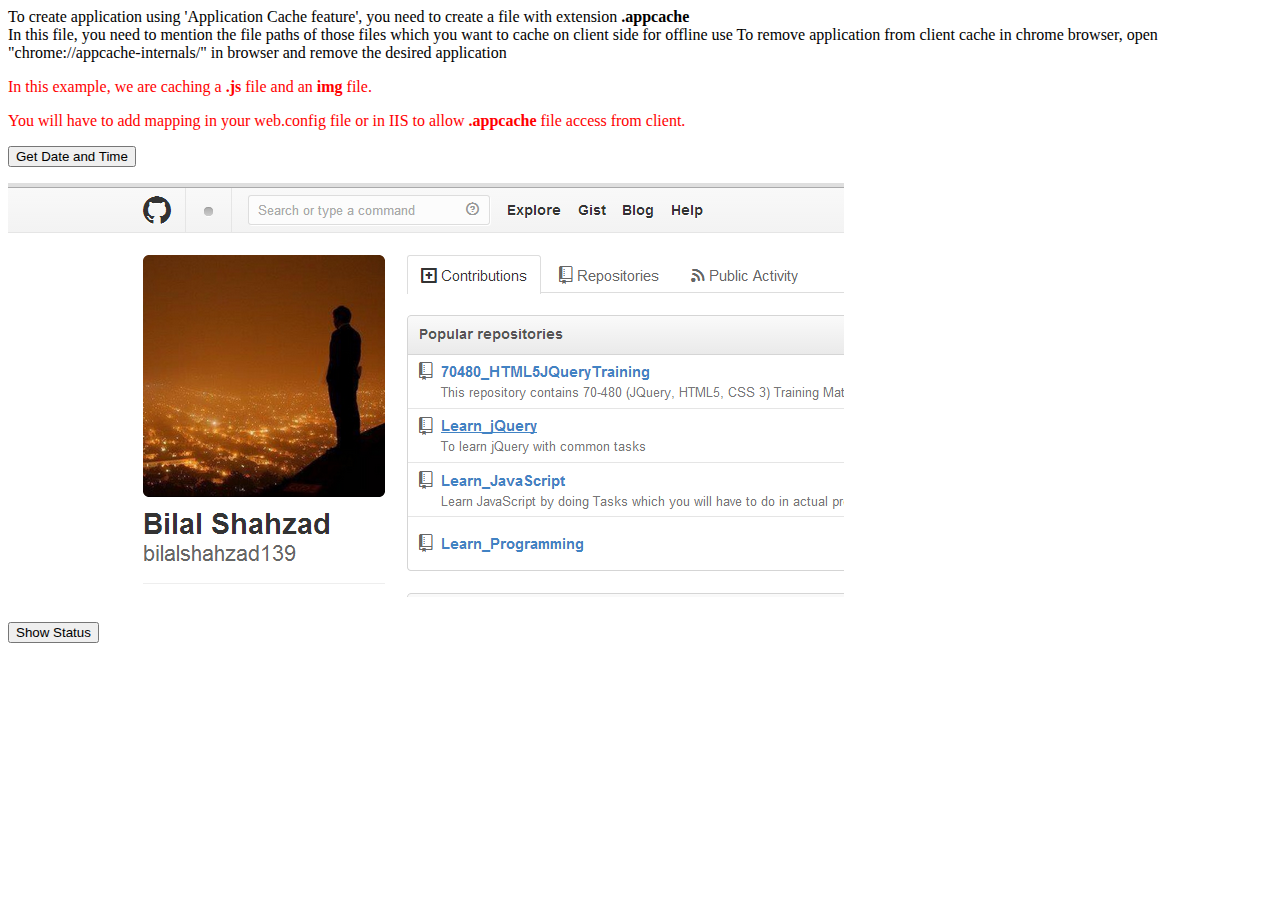
<file: HTML5_AppCache/HTML5_AppCache/index.html>
<!DOCTYPE html>
<html manifest="myappcache.appcache">
<head>
    <title>Application Cache Practice</title>
    <script type="text/javascript">
        //Function which will be executed on page Load (set on body load), we can consider it as our Main entry point
        function MainFunction() {

            //Find button by id and attach a event handler for 'click' event
            document.getElementById("btnShowStatus").onclick = function () {

                if (!window.applicationCache) {
                    alert('Application Cache support is not available in this browser');
                    return false;
                }

                var result = GetCacheStatus();
                alert(result);

            };//end of click

        } //End of MainFunction

        function GetCacheStatus() {
            
            var appCache = window.applicationCache;

            switch (appCache.status) {
                case appCache.UNCACHED: // UNCACHED == 0
                    return 'UNCACHED';
                    break;
                case appCache.IDLE: // IDLE == 1
                    return 'IDLE';
                    break;
                case appCache.CHECKING: // CHECKING == 2
                    return 'CHECKING';
                    break;
                case appCache.DOWNLOADING: // DOWNLOADING == 3
                    return 'DOWNLOADING';
                    break;
                case appCache.UPDATEREADY:  // UPDATEREADY == 4
                    return 'UPDATEREADY';
                    break;
                case appCache.OBSOLETE: // OBSOLETE == 5
                    return 'OBSOLETE';
                    break;
                default:
                    return 'UKNOWN CACHE STATUS';
                    break;
            };
        } //GetCacheStatus()

    </script>
</head>
<body onload="return MainFunction()">
    <script src="myfile.js" type="text/javascript"></script>
    <div>
        To create application using 'Application Cache feature', you need to create a file
        with extension <b>.appcache</b>
        <br />
        In this file, you need to mention the file paths of those files which you want to
        cache on client side for offline use To remove application from client cache in
        chrome browser, open "chrome://appcache-internals/" in browser and remove the desired
        application
        <p style="color: red">
            In this example, we are caching a <b>.js</b> file and an <b>img</b> file.</p>
        <p style="color: red">
            You will have to add mapping in your web.config file or in IIS to allow <b>.appcache</b>
            file access from client.</p>
    </div>
    <p>
        <button onclick="getDateTime()">
            Get Date and Time</button>
    </p>
    <div id="timePara">
    </div>
    <p>
        <img src="myimg.png">
    </p>
    <div>
        <button id="btnShowStatus" value="Show Status">Show Status
        </button>
        <div id="divStatus">
        </div>
    </div>
</body>
</html>
</file>
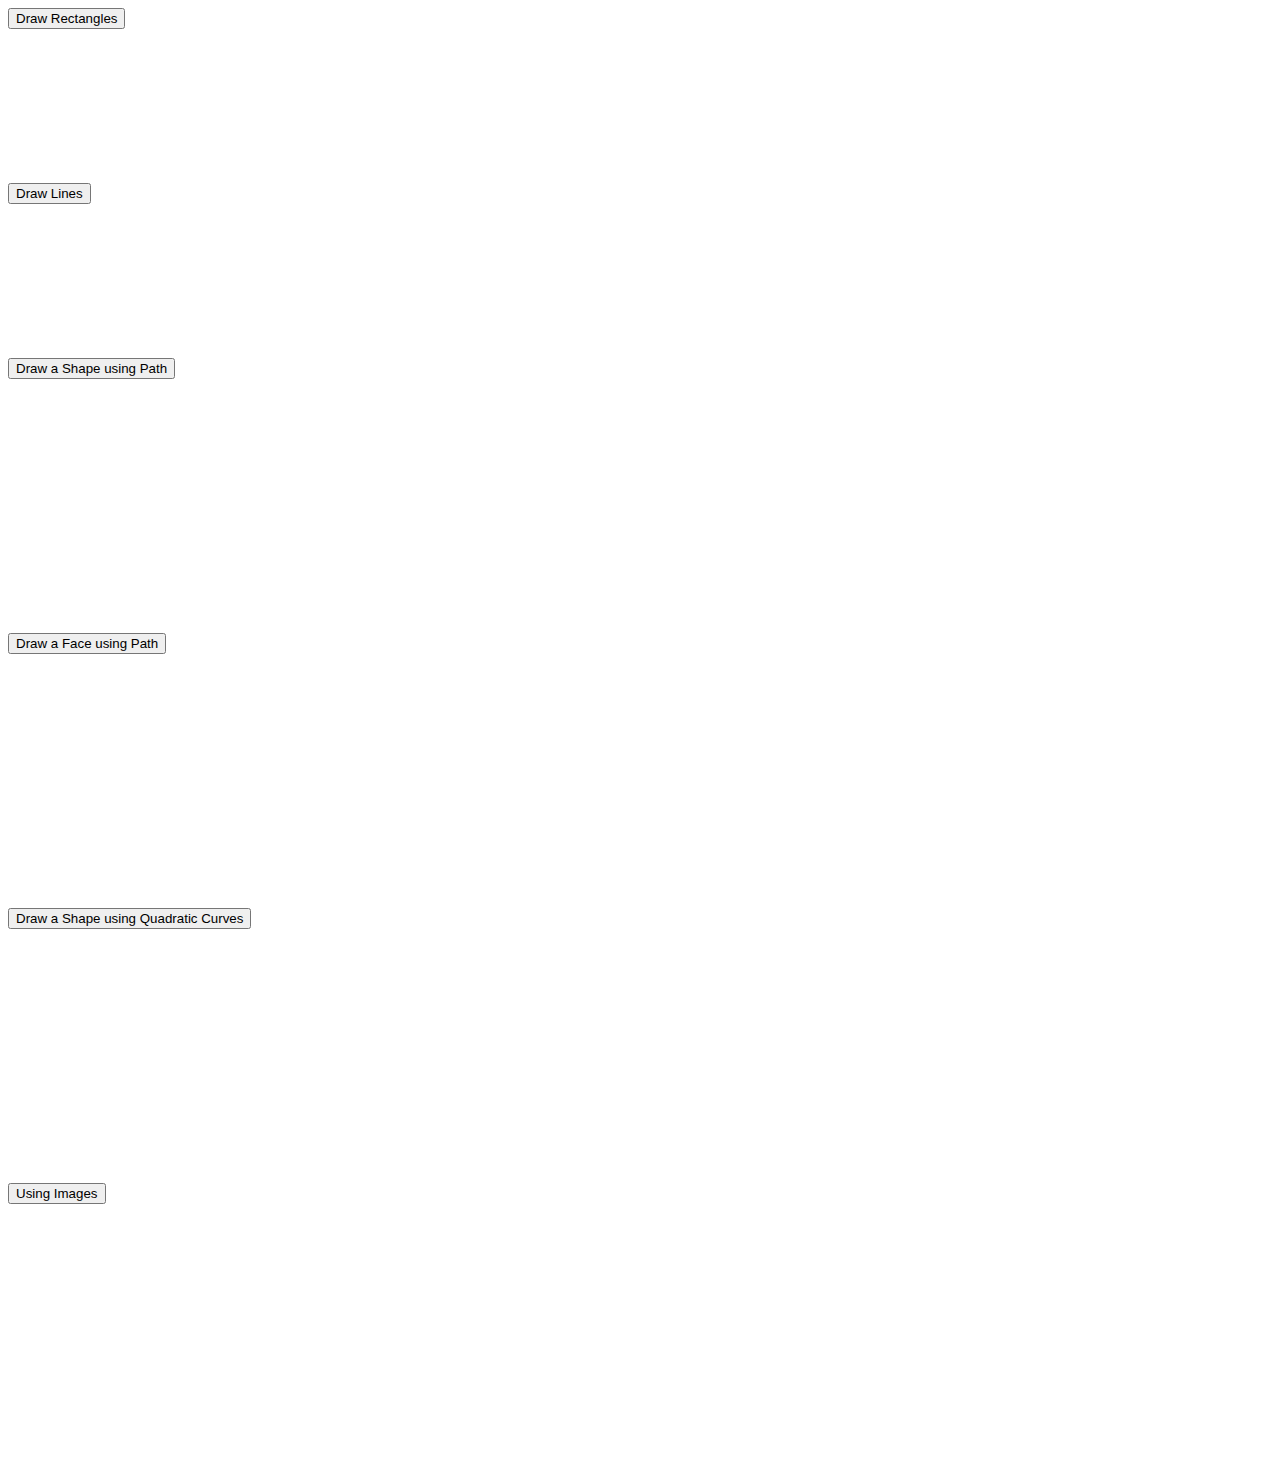
<file: CanvasPrac/CanvasPrac.html>
<!DOCTYPE html>
<html>
<head>
    <title>Canvas Practice</title>
    <script type="text/javascript">

        /*
        -> <canvas> is an HTML element which can be used to draw graphics using scripting (usually JavaScript).
        -> The <canvas> element isn't supported in some older browsers, but is supported in recent versions of all major browsers.
        -> The default size of the canvas is 300px * 150px (width * height).
        -> A <canvas> element has no content and no border of its own.
        -> Fallback content: We can provide some content (text/img etc.) inside tags so if browser doesn't support canvas tag, this
        content will be shown to the user.
        -> <canvas> only supports one primitive shape: rectangles. All other shapes must be created by combining one or more paths.

        */

        //Function which will be executed on page Load (set on body load), we can consider it as our Main entry point
        function MainFunction() {

            //Find button by id and attach a event handler for 'click' event
            getById("btnCan1").onclick = function () {

                //Find element by Id
                var canvas = getById('canv1');

                //canvas has different context, here we are going to get '2d' context to work on
                var ctx = canvas.getContext('2d');

                //Set color
                ctx.fillStyle = "rgb(200,0,0)";
                //Create a rectangle with color set in above line
                ctx.fillRect(10, 10, 55, 50); //(x,y,width,height)

                ctx.fillStyle = "rgba(0, 0, 200, 0.5)";
                ctx.fillRect(30, 30, 55, 50); //(x,y,width,height)

            };//end of click


            //Find button by id and attach a event handler for 'click' event
            getById("btnCan2").onclick = function () {

                //Find element by Id
                var canvas = getById('canv2');

                //canvas has different context, here we are going to get '2d' context to work on
                var ctx = canvas.getContext('2d');

                //Draw vertical lines
                for (var x = 0.5; x < 500; x += 10) {
                   //move to some position
                    ctx.moveTo(x, 0);
                    //draw a line till this position from current position (set in above line)
                    ctx.lineTo(x, 375);
                }

                //Draw horizontal lines
                for (var y = 0.5; y < 375; y += 10) {
                    //move to some position
                    ctx.moveTo(0, y);
                    //draw a line till this position from current position (set in above line)
                    ctx.lineTo(500, y);
                }

                //Above lines will not be shown on canvas until, wi'll not call '.stroke' method
                //to draw a line, we need to set stroke style and call 'stroke()' method
                ctx.strokeStyle = "#eee";
                ctx.stroke();

            }; //end of click


            //Find button by id and attach a event handler for 'click' event
            getById("btnCan3").onclick = function () {

                //Find element by Id
                var canvas = getById('canv3');

                //canvas has different context, here we are going to get '2d' context to work on
                var ctx = canvas.getContext('2d');

                //Drawing Paths
                /*
                -> First you begin the path
                -> Use drawing commands to draw paths 
                -> close the path
                .beginPath() //Creates a new path. Once created, future drawing commands are directed into the path and used to build the path up.
                .closePath() //Closes the path so that future drawing commands are once again directed to the context.
                .stroke() //Draws the shape by stroking its outline.
                .fill() //Draws a solid shape by filling the path's content area. Any open shape is closed automatically on this
                */

                //Reset internal paths list
                ctx.beginPath();
                //Move pointer to some location
                ctx.moveTo(75, 50);
                //Draw a line to this point from above point
                ctx.lineTo(100, 75);
                //Draw a line to this point from above point
                ctx.lineTo(100, 25);
                
                //Fill the path and closed the shape by conecting start & end points
                ctx.fill();

            }; //end of click


            //Find button by id and attach a event handler for 'click' event
            getById("btnCan4").onclick = function () {

                //Find element by Id
                var canvas = getById('canv4');

                //canvas has different context, here we are going to get '2d' context to work on
                var ctx = canvas.getContext('2d');

                //Drawing Paths
                /*
                -> First you begin the path
                -> Use drawing commands to draw paths 
                -> close the path
                .beginPath() //Creates a new path. Once created, future drawing commands are directed into the path and used to build the path up.
                .closePath() //Closes the path so that future drawing commands are once again directed to the context.
                .stroke() //Draws the shape by stroking its outline.
                .fill() //Draws a solid shape by filling the path's content area. Any open shape is closed automatically on this
                
                
                .arc(x, y, radius, startAngle, endAngle, anticlockwise)
                */

                //Reset internal paths list
                ctx.beginPath();
                
                ctx.arc(75, 75, 50, 0, Math.PI * 2, true); // Outer circle
                ctx.moveTo(110, 75);
                ctx.arc(75, 75, 35, 0, Math.PI, false);   // Mouth (clockwise)
                ctx.moveTo(65, 65);
                ctx.arc(60, 65, 5, 0, Math.PI * 2, true);  // Left eye
                ctx.moveTo(95, 65);
                ctx.arc(90, 65, 5, 0, Math.PI * 2, true);  // Right eye

                //provides outline/border to the shapes, without calling this shape will not be visible
                ctx.stroke();


            }; //end of click


            //Find button by id and attach a event handler for 'click' event
            getById("btnCan5").onclick = function () {

                //Find element by Id
                var canvas = getById('canv5');

                //canvas has different context, here we are going to get '2d' context to work on
                var ctx = canvas.getContext('2d');
                
                /*
                quadraticCurveTo(cp1x, cp1y, x, y)
                -> Draws a quadratic B�zier curve from the current pen position to the end point specified by x and y, 
                    using the control point specified by cp1x and cp1y.
                */

                //Reset internal paths list
                ctx.beginPath();
                
                //Move to this position as starting point
                ctx.moveTo(75, 25);
                
                ctx.quadraticCurveTo(25, 25, 25, 62.5);
                ctx.quadraticCurveTo(25, 100, 50, 100);
                ctx.quadraticCurveTo(50, 120, 30, 125);
                ctx.quadraticCurveTo(60, 120, 65, 100);
                ctx.quadraticCurveTo(125, 100, 125, 62.5);
                ctx.quadraticCurveTo(125, 25, 75, 25);

                //provides outline/border to the shapes, without calling this shape will not be visible
                ctx.stroke();


            }; //end of click

            //Find button by id and attach a event handler for 'click' event
            getById("btnCan6").onclick = function () {

                //Find element by Id
                var canvas = getById('canv6');

                //canvas has different context, here we are going to get '2d' context to work on
                var ctx = canvas.getContext('2d');

                /*
                Importing images into a canvas is basically a two step process:
                -> Get a reference to an HTMLImageElement object or to another canvas element as a source. 
                    It isn't possible to use images by simply providing a URL or path to them.
                -> Draw the image on the canvas using the drawImage() function.
                */

                //Create an image object in memory or we can use any existing img on the page
                var img = new Image();

                //Attach handler with 'onload' event
                img.onload = function () {
                    
                    //provide the img object to draw
                    ctx.drawImage(img, 0, 0); //drawImage(image, x, y, width, height)

                    //Draw some path on image
                    ctx.beginPath();
                    ctx.moveTo(30, 96);
                    ctx.lineTo(70, 66);
                    ctx.lineTo(103, 76);
                    ctx.lineTo(170, 15);
                    ctx.stroke();
                };
                img.src = 'backdrop.png';

            }; //end of click

        } //End of MainFunction

        function getById(id) {
            return document.getElementById(id);
        }

    </script>
</head>
<body onload="return MainFunction()">
    <div>
        <button id="btnCan1">
            Draw Rectangles</button>
    </div>
    <canvas id="canv1" width="150" height="150">
        This is fallback content and will be displayed if browser doesn't support canvas
    </canvas>

    <div>
        <button id="btnCan2">
            Draw Lines</button>
    </div>
    <canvas id="canv2" width="150" height="150">
        This is fallback content and will be displayed if browser doesn't support canvas
    </canvas>

    <div>
        <button id="btnCan3">
            Draw a Shape using Path</button>
    </div>
    <canvas id="canv3" width="450" height="250">
        This is fallback content and will be displayed if browser doesn't support canvas
    </canvas>

    <div>
        <button id="btnCan4">
            Draw a Face using Path</button>
    </div>
    <canvas id="canv4" width="450" height="250">
        This is fallback content and will be displayed if browser doesn't support canvas
    </canvas>

    <div>
        <button id="btnCan5">
            Draw a Shape using Quadratic Curves</button>
    </div>
    <canvas id="canv5" width="450" height="250">
        This is fallback content and will be displayed if browser doesn't support canvas
    </canvas>

    <div>
        <button id="btnCan6">
            Using Images</button>
    </div>
    <canvas id="canv6" width="450" height="250">
        This is fallback content and will be displayed if browser doesn't support canvas
    </canvas>
</body>
</html>
</file>
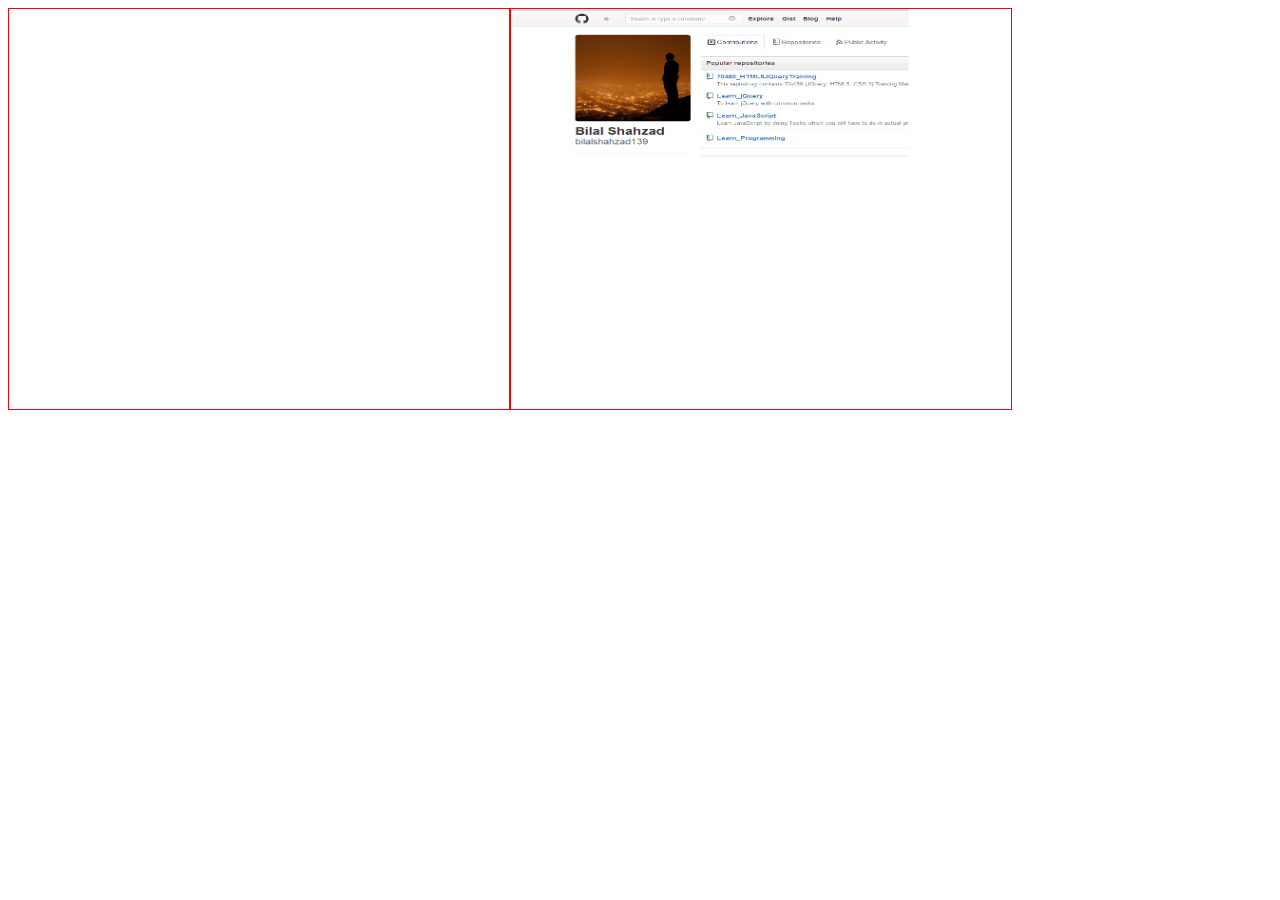
<file: DragablePrac/DragablePrac.html>
<!DOCTYPE html>
<html>
<head>
    <title>Drag Drop Practice</title>

    <style type="text/css">
        .mydiv
        {
            height: 400px;
            width: 500px;
            border: 1px solid red;
            float:left;
        }
    </style>

    <script type="text/javascript">


        //Function which will be executed on page Load (set on body load), we can consider it as our Main entry point
        function MainFunction() {

            //Get container element by id
            var divObj = getById("div1");

            //This event fires when dragged item is dropped
            divObj.ondrop = drop;

            //event is fired when item is dragged over
            divObj.ondragover = allowDrop;

            var imgObj = getById("myimg");

            //This event starts when draging starts
            imgObj.ondragstart = drag;

        } //End of MainFunction


        function allowDrop(ev) {
            ev.preventDefault();
        }

        function drag(ev) {
            //attach dragged item id in 'ev' variable
            ev.dataTransfer.setData("Text", ev.target.id);
        }

        function drop(ev) {
            ev.preventDefault();
            //get id of ev
            var data = ev.dataTransfer.getData("Text");
            //find the dragged item and append to item where it is dropped
            ev.target.appendChild(getById(data));
        }

        function getById(id) {
            return document.getElementById(id);
        }

    </script>

</head>
<body onload="return MainFunction()">

    <div id="div1" class="mydiv"></div>

    <div class="mydiv">

        <img id="myimg" src="myimg.png" draggable="true" width="400" height="150">
    </div>
    
</body>
</html>
</file>
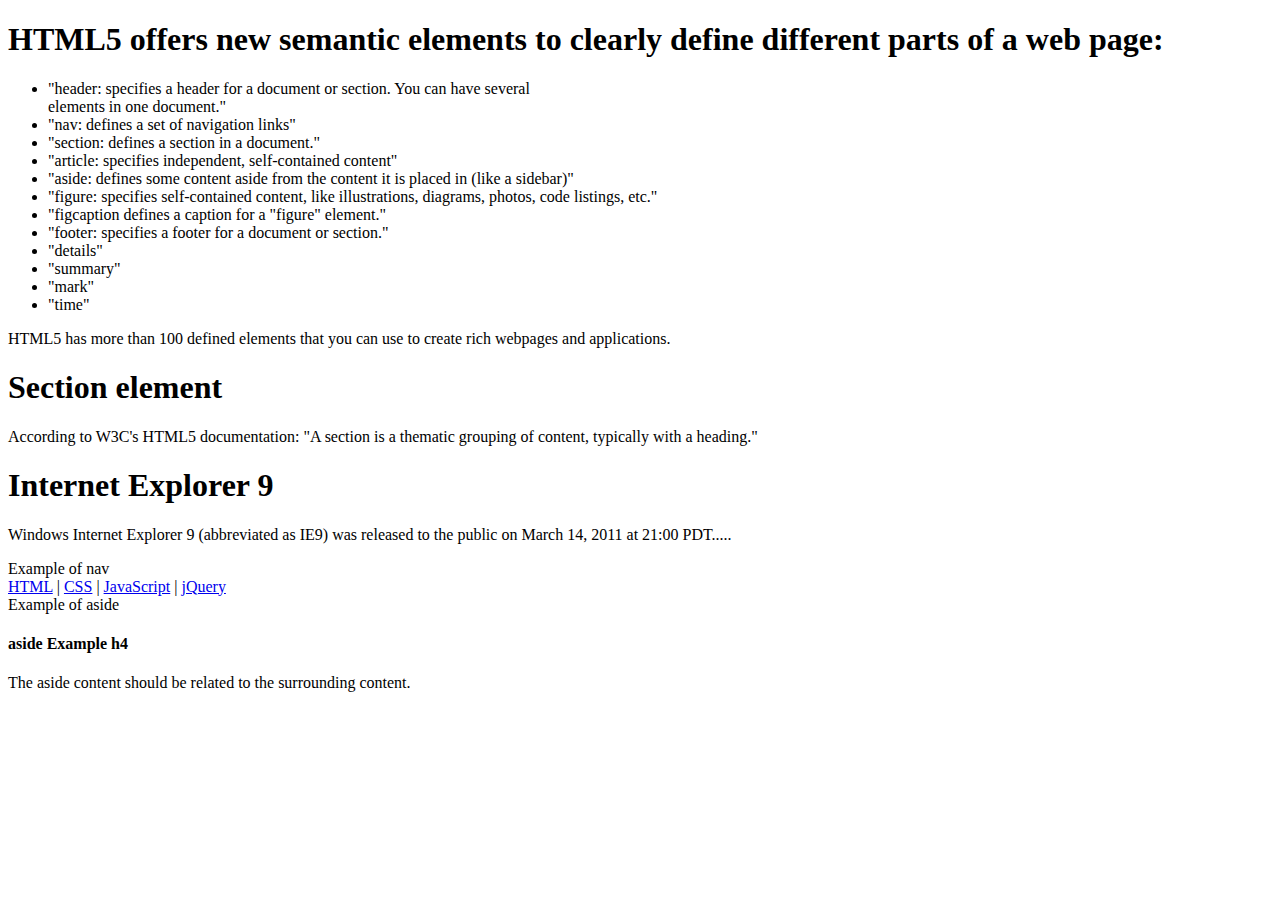
<file: Elements/Semantic.html>
<!DOCTYPE html>
<html>
<head>
    <title>HTML 5 Semantic Elements</title>
    <script>

        //Function which will be executed on page Load (set on body load), we can consider it as our Main entry point
        function MainFunction() {


        }//End of MainFunction



    </script>

</head>
<body onload="return MainFunction()">


    <div>
        <h1>HTML5 offers new semantic elements to clearly define different parts of a web page:</h1>
        <ul>
            <li>"header: specifies a header for a document or section. You can have several <header> elements in one document."</li>
            <li>"nav: defines a set of navigation links"</li>
            <li>"section: defines a section in a document."</li>
            <li>"article: specifies independent, self-contained content"</li>
            <li>"aside: defines some content aside from the content it is placed in (like a sidebar)"</li>
            <li>"figure: specifies self-contained content, like illustrations, diagrams, photos, code listings, etc."</li>
            <li>"figcaption  defines a caption for a "figure" element."</li>
            <li>"footer: specifies a footer for a document or section."</li>
            <li>"details"</li>
            <li>"summary"</li>
            <li>"mark"</li>
            <li>"time"</li>

        </ul>

    </div>

    <div>HTML5 has more than 100 defined elements that you can use to create rich webpages and applications.</div>

    <section>
        <h1>Section element</h1>
        <p>According to W3C's HTML5 documentation: "A section is a thematic grouping of content, typically with a heading."</p>
    </section>

    <article>
        <h1>Internet Explorer 9</h1>
        <p>
            Windows Internet Explorer 9 (abbreviated as IE9) was released to
  the  public on March 14, 2011 at 21:00 PDT.....
        </p>
    </article>

    <div>Example of nav</div>
    <nav>
        <a href="/html/">HTML</a> |
        <a href="/css/">CSS</a> |
        <a href="/js/">JavaScript</a> |
        <a href="/jquery/">jQuery</a>
    </nav>


    <div>Example of aside</div>

    <aside>
        <h4>aside Example h4</h4>
        <p>The aside content should be related to the surrounding content.</p>
    </aside>

</body>
</html>
</file>
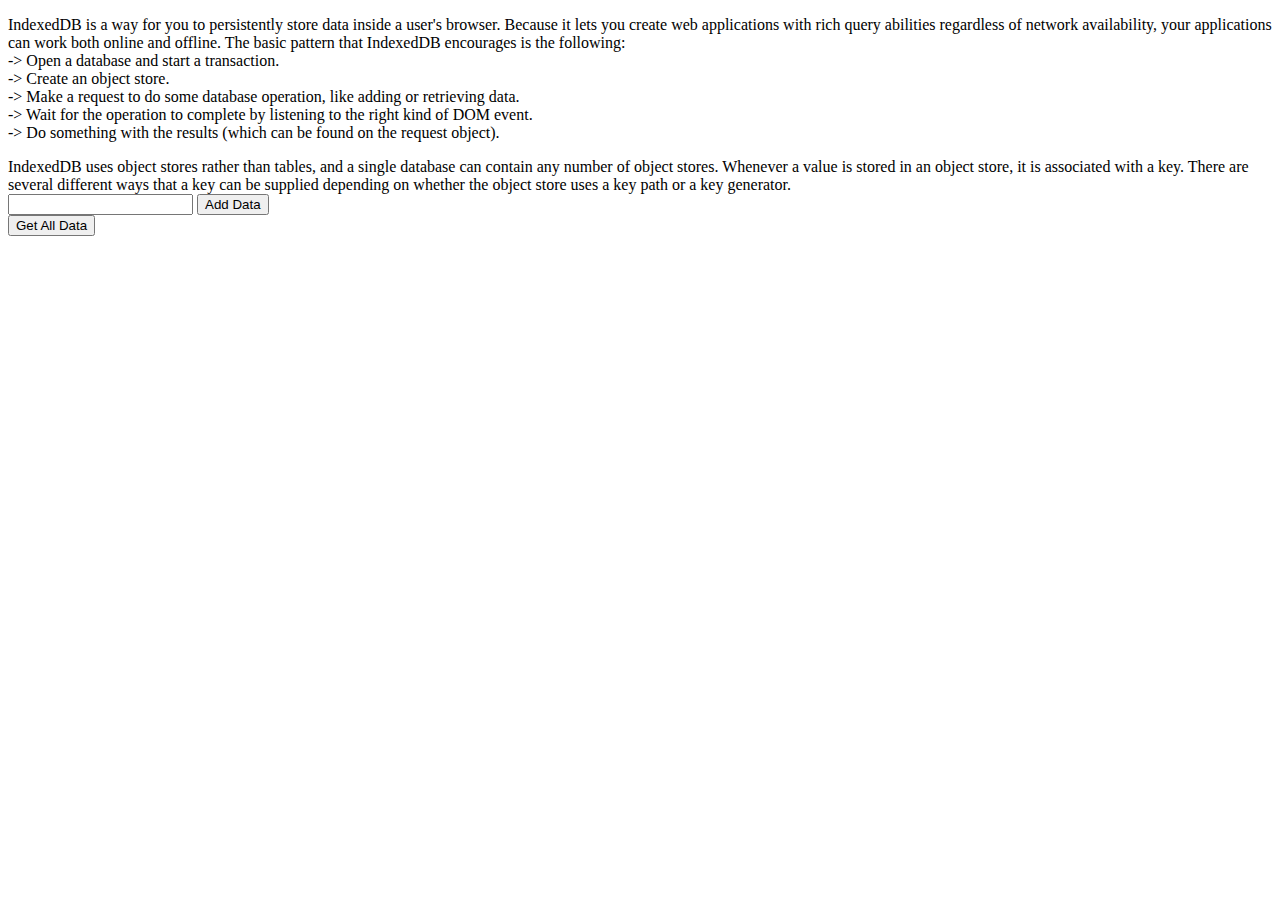
<file: IndexedDB/IndexedDB.html>
<!DOCTYPE html>
<html>
<head>
    <title>IndexedDB Practice</title>

    <script type="text/javascript">
        var db = {};

        //Function which will be executed on page Load (set on body load), we can consider it as our Main entry point
        function MainFunction() {

            var request = window.indexedDB.open("MyDB", 1.0);

            //once request is servered, initialized 'db' variable on success
            request.onsuccess = function (e) {
                db = e.target.result;
            };

            //Set error callback
            request.onerror = errorCallback;

            // We can only create Object stores in a versionchange transaction.
            request.onupgradeneeded = function (e) {

                db = e.target.result;

                // A versionchange transaction is started automatically.
                e.target.transaction.onerror = errorCallback;

                if (db.objectStoreNames.contains("mydatastore")) {
                    db.deleteObjectStore("mydatastore");
                }

                var store = db.createObjectStore("mydatastore", { keyPath: "timeStamp" });
            };


            //find button by id
            var btnAdd = getById("btnAddData");
            //click event handler
            btnAdd.onclick = function () {

                var data = getById("txtName").value;

                //create a transaction
                var trans = db.transaction(["mydatastore"], "readwrite");

                //open the objecstore from transaction
                var store = trans.objectStore("mydatastore");

                //save data in objecstore
                var request = store.put({
                    "Name": data,
                    "timeStamp": new Date().getTime()
                });

                request.onsuccess = function (e) {
                    GetAllItems();
                };

                request.onerror = errorCallback;

            };//end of btnAdd click

            //find button and click event handler
            getById("btnGetAll").onclick = function () {

                GetAllItems();

            };//end of btnAdd click

        } //End of MainFunction

        function GetAllItems() {

            getById("datacontainer").innerHTML = "";

            var trans = db.transaction(["mydatastore"], "readwrite");
            var store = trans.objectStore("mydatastore");

            //Ready data by using cursor approach
            var cursorRequest = store.openCursor();

            //curser onsuccess event
            cursorRequest.onsuccess = function (e) {
                var result = e.target.result;
                if (!!result == false)
                    return;
                
                //read record by record
                renderData(e.target.result.value);
                //move to next record in cursor
                result.continue();
            };

            cursorRequest.onerror = errorCallback;
        }

        function renderData(rs) {
            var output = "";
            var Name = rs.Name;
            var dob = rs.timeStamp;

            output ="Name:" + Name + " DOB:" + dob;
            var node = document.createTextNode(output);
            getById("datacontainer").appendChild(node);
        }

        function successCallback(tx, r) {
            alert('success');
        }

        function errorCallback(tx, e) {
            alert(e.message);

        }

        function getById(id) {
            return document.getElementById(id);
        }

    </script>

</head>
<body onload="return MainFunction()">

    <div>
        <p>
            IndexedDB is a way for you to persistently store data inside a user's browser. Because it lets you create web applications with rich query abilities regardless of network availability, your applications can work both online and offline.
        
        The basic pattern that IndexedDB encourages is the following:<br />

        -> Open a database and start a transaction.<br />
        -> Create an object store. <br />
        -> Make a request to do some database operation, like adding or retrieving data.<br />
        -> Wait for the operation to complete by listening to the right kind of DOM event.<br />
        -> Do something with the results (which can be found on the request object).<br />
        </p>

    </div>
    <div>
         IndexedDB uses object stores rather than tables, and a single database can contain any number of object stores. Whenever a value is stored in an object store, it is associated with a key. There are several different ways that a key can be supplied depending on whether the object store uses a key path or a key generator.

    </div>


    <input type="text" id="txtName" />
    <button id="btnAddData">Add Data</button>
    <br />
    <button id="btnGetAll">Get All Data</button>
    <br />

    <div id="datacontainer">
    </div>

</body>
</html>
</file>
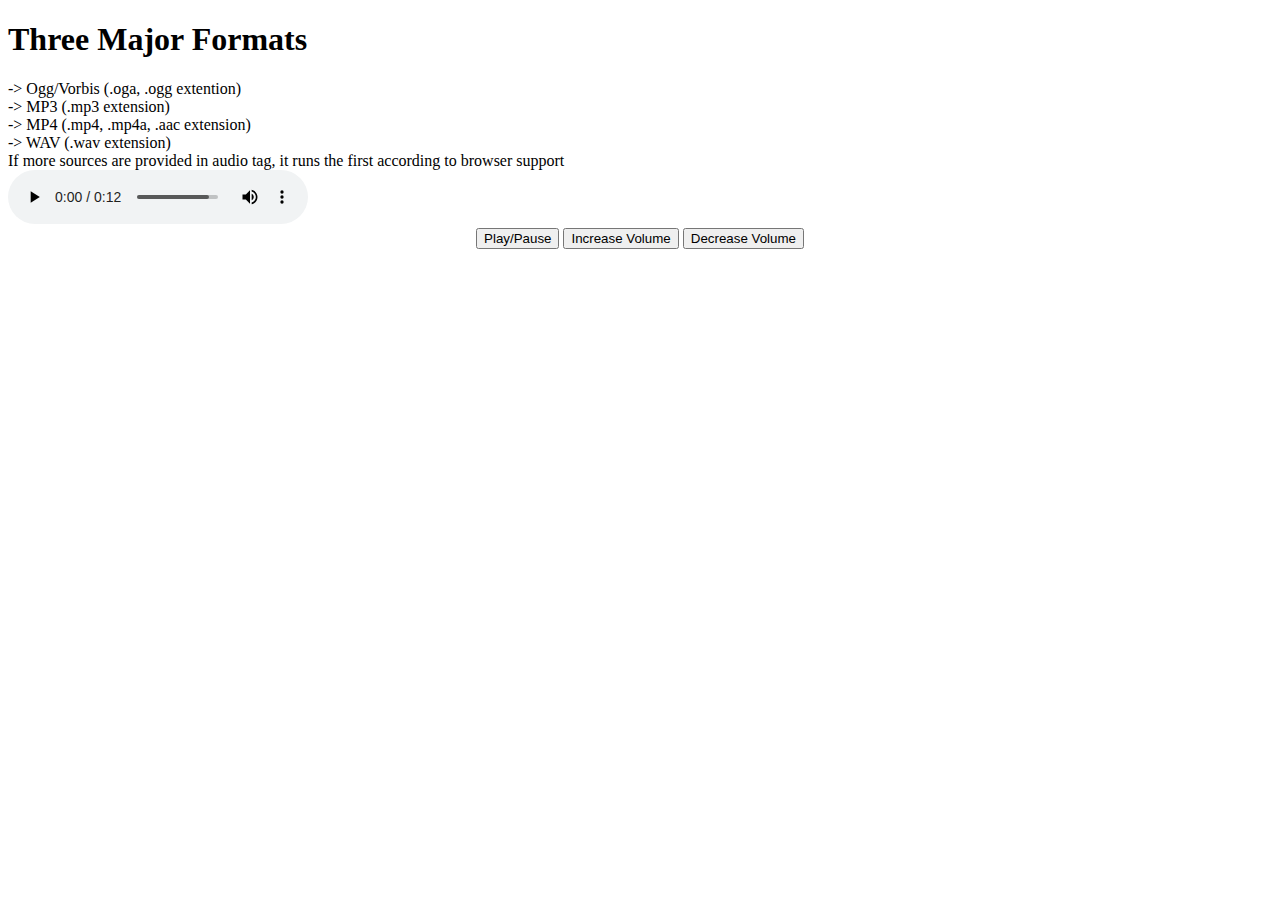
<file: Multimedia/AudioPrac.html>
<!DOCTYPE html>
<html>
<head>
    <title>Audio Practice</title>

    <script type="text/javascript">


        //Function which will be executed on page Load (set on body load), we can consider it as our Main entry point
        function MainFunction() {

            var myAudio = getById("audio1");

            getById("playpaus").onclick = function () {
                if (myAudio.paused)
                    myAudio.play();
                else
                    myAudio.pause();
            };
            
            getById("btnIncVol").onclick = function () {
                myAudio.volume += 0.1;
            }
            getById("btnDecVol").onclick = function () {
                myAudio.volume -= 0.1;
            }


        } //End of MainFunction

        function getById(id) {
            return document.getElementById(id);
        }

    </script>

</head>
<body onload="return MainFunction()">

    <div>
        <h1>Three Major Formats</h1>
        -> Ogg/Vorbis (.oga, .ogg extention)
        <br />
        -> MP3 (.mp3 extension)
        <br />
        -> MP4 (.mp4, .mp4a, .aac extension)
        <br />
        -> WAV (.wav extension)
        <br />
        If more sources are provided in audio tag, it runs the first according to browser support
    </div>
    <audio controls autoplay="autoplay" loop="loop">
        
        <source src="mpthreetest.mp3" type="audio/mpeg">
        Your browser does not support the audio element.
    </audio>


    <div style="text-align: center">
        <button id="playpaus">Play/Pause</button>
        <button id="btnIncVol">Increase Volume</button>
        <button id="btnDecVol">Decrease Volume</button>
        <br>
        <audio id="audio1" src="mpthreetest.mp3">
            Your browser does not support the audio element.
        </audio>
    </div>

</body>
</html>
</file>
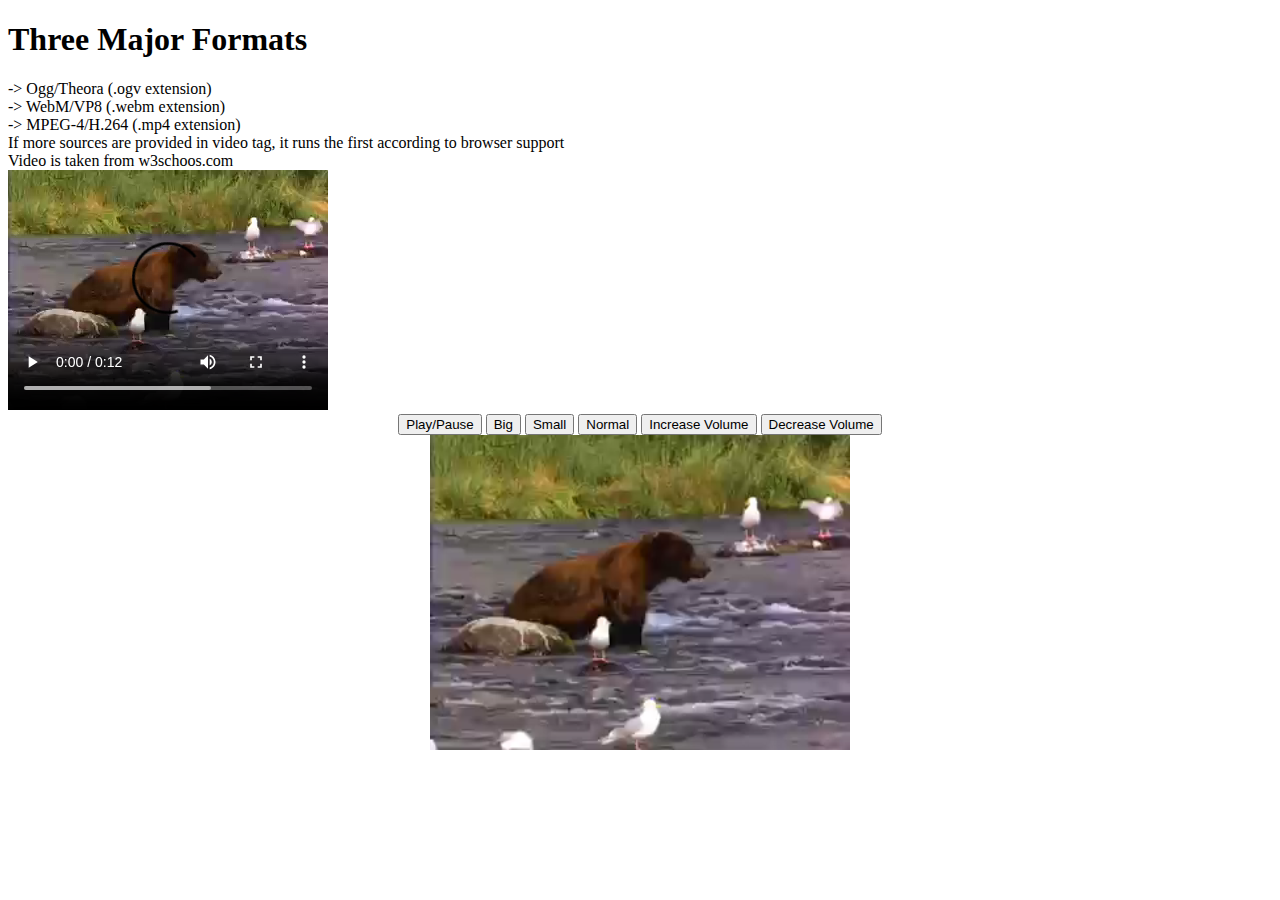
<file: Multimedia/VideoPrac.html>
<!DOCTYPE html>
<html>
<head>
    <title>Video Practice</title>

    <script type="text/javascript">


        //Function which will be executed on page Load (set on body load), we can consider it as our Main entry point
        function MainFunction() {

            //get video object by id
            var myVideo = getById("video1");

            //get button by id and attach event for play/pause
            getById("playpaus").onclick = function () {
                if (myVideo.paused)
                    myVideo.play();
                else
                    myVideo.pause();
            };

            //get button by id and attach event to change player size
            getById("btnMakeBig").onclick = function () {
                myVideo.width = 560;
            };

            //get button by id and attach event to change player size
            getById("btnMakeSmall").onclick = function () {
                myVideo.width = 320;
            }

            //get button by id and attach event to change player size
            getById("btnMakeNormal").onclick = function () {
                myVideo.width = 420;
            }
            //get button by id and attach event to increase volume
            getById("btnIncVol").onclick = function () {
                myVideo.volume += 0.1;
            }
            //get button by id and attach event to decrease volume
            getById("btnDecVol").onclick = function () {
                myVideo.volume -= 0.1;
            }

        } //End of MainFunction


        function getById(id) {
            return document.getElementById(id);
        }

    </script>

</head>
<body onload="return MainFunction()">

    <div>
        <h1>Three Major Formats</h1>
        -> Ogg/Theora (.ogv extension)
        <br />
        -> WebM/VP8 (.webm extension)
        <br />
        -> MPEG-4/H.264 (.mp4 extension)
        <br />
        If more sources are provided in video tag, it runs the first according to browser support
    </div>
    <div>Video is taken from w3schoos.com</div>
    <video width="320" height="240" controls="controls" autoplay="autoplay" loop="loop">
        <source src="moviefromw3schools.mp4" type="video/mp4" />
        You need a browser that supports HTML5! - Fallback code
    </video>


    <div style="text-align: center">
        <button id="playpaus">Play/Pause</button>
        <button id="btnMakeBig">Big</button>
        <button id="btnMakeSmall">Small</button>
        <button id="btnMakeNormal">Normal</button>
        <button id="btnIncVol">Increase Volume</button>
        <button id="btnDecVol">Decrease Volume</button>
        <br>
        <video id="video1" width="420">
            <source src="moviefromw3schools.mp4" type="video/mp4">
            <source src="mov_bbb.ogg" type="video/ogg">
            Your browser does not support HTML5 video.
        </video>
    </div>

</body>
</html>
</file>
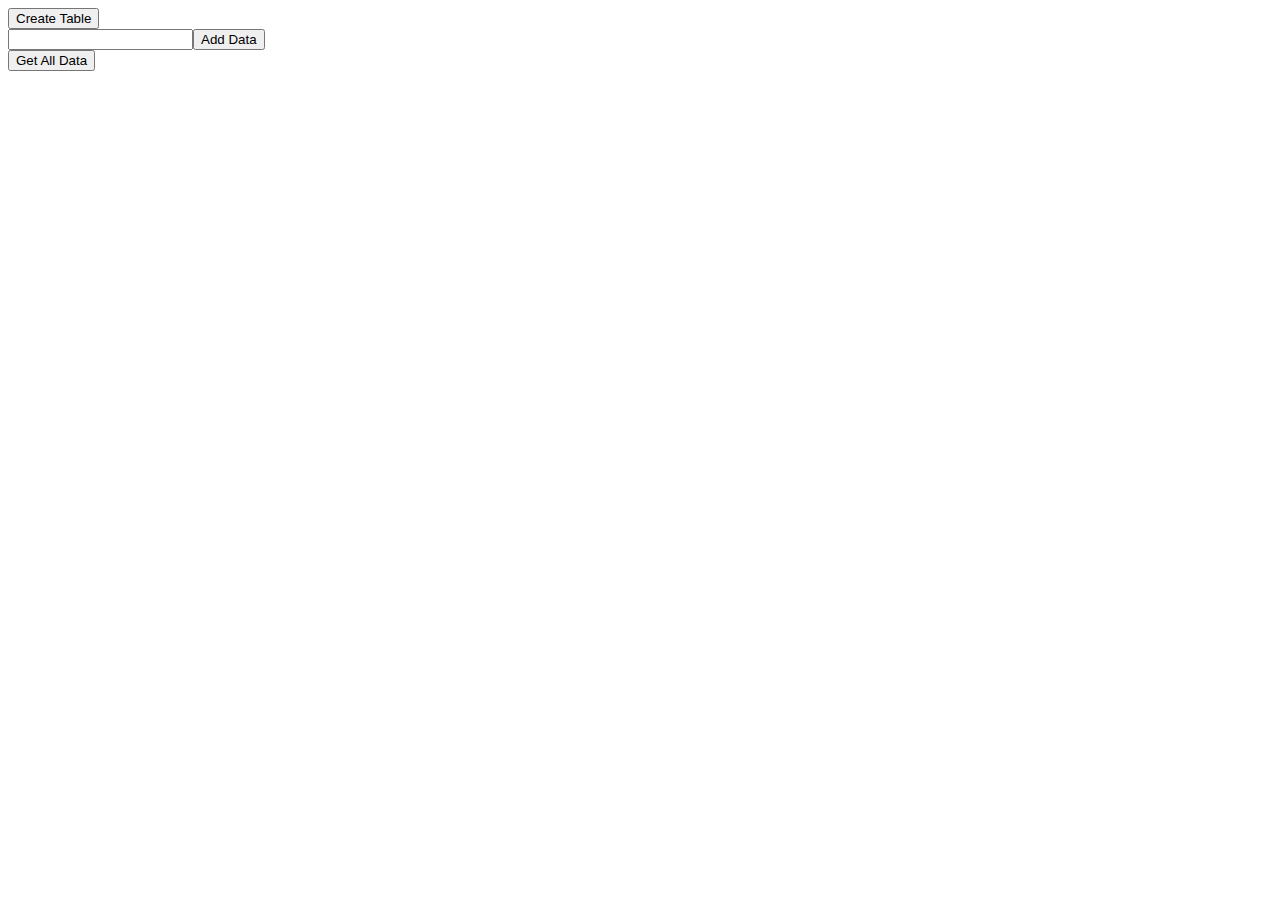
<file: WebSQLDatabase/WebSQLDB.html>
<!DOCTYPE html>
<html>
<head>
    <title>Web SQL DB Practice</title>

    

    <script type="text/javascript">
        var db = {};

        //Function which will be executed on page Load (set on body load), we can consider it as our Main entry point
        function MainFunction() {

            //Open (or create if new) a database named 'MyDB'
            var dbSize = 4 * 1024 * 1024; //4MB
            db = window.openDatabase("MyDB", "1.0", "Testing DB", dbSize);
                        
            
            //find button by id
            var btn = getById("btnCreateTable");
            //click event handler
            btn.onclick = function () {
                
                db.transaction(function (tx) {
                    //Execute a SQL statement to create a table
                    tx.executeSql("CREATE TABLE IF NOT EXISTS mytable(ID INTEGER PRIMARY KEY ASC, Name TEXT, dob DATETIME)", []);
                });
            };


            //find button by id
            var btnAdd = getById("btnAddData");
            //click event handler
            btnAdd.onclick = function () {

                db.transaction(function (tx) {
                    //Execute a SQL statement to create a table
                    var data = getById("txtName").value;
                    var dob = new Date();

                    //Execute insert statement
                    tx.executeSql("INSERT INTO mytable(Name, dob) VALUES (?,?)",
                        [data, dob], //parameters list to provide to query
                        successCallback,
                        errorCallback);

                });
            };//end of btnAdd click

            //find button and click event handler
            getById("btnGetAll").onclick = function () {

                db.transaction(function (tx) {
                    tx.executeSql("SELECT * FROM mytable", [],
                        renderData,
                        errorCallback);
                });

            };//end of btnAdd click


            



        } //End of MainFunction

        function renderData(tx, rs)
        {
            var output = "";
            for (var i = 0; i < rs.rows.length; i++) {
                var id = rs.rows.item(i).ID;
                var Name = rs.rows.item(i).Name;
                var dob = rs.rows.item(i).dob;

                output += "ID:<b>" + id + "</b> Name:" + Name + "</b> DOB:"+ dob + "</br>";
            }

            getById("datacontainer").innerHTML = output;
        }
        
        function successCallback(tx, r) {
            alert('success');
        }

        function errorCallback(tx, e) {
            alert(e.message);

        }

        function getById(id) {
            return document.getElementById(id);
        }

    </script>

</head>
<body onload="return MainFunction()">

    <button id="btnCreateTable" > Create Table</button> <br />
    <input type="text" id="txtName" /><button id="btnAddData" > Add Data</button> <br />
    <button id="btnGetAll" > Get All Data</button> <br />
    
    <div id="datacontainer">


    </div>
    
</body>
</html>
</file>
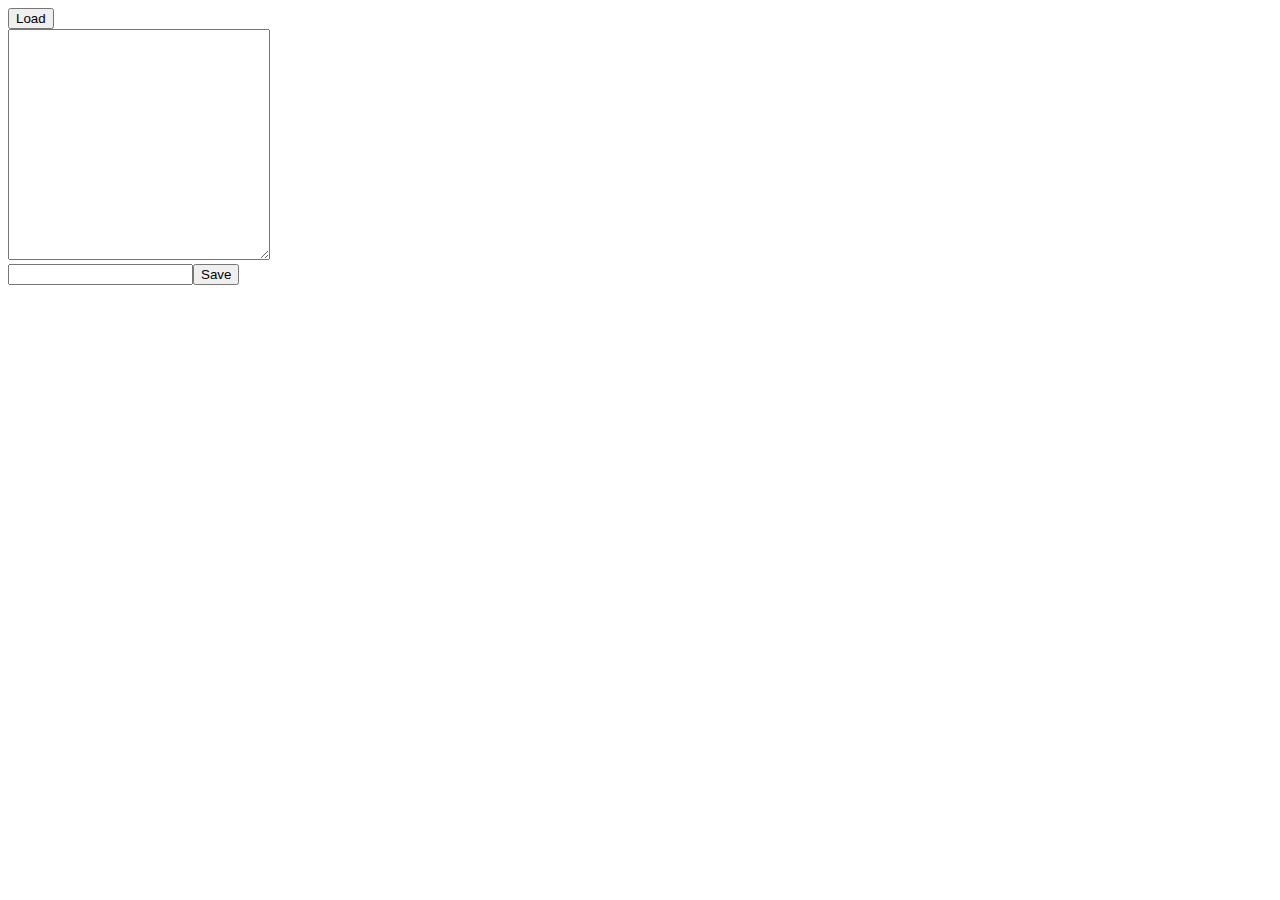
<file: FileAPI/FileAPIPrac/FileAPI_Prac.html>
<!DOCTYPE html>
<html>
<head>
    <title>File System API Practice</title>

    <script type="text/javascript">

        //check and set our 'requestFileSystem' object accordingly
        window.requestFileSystem = window.requestFileSystem || window.webkitRequestFileSystem;

        //Function which will be executed on page Load (set on body load), we can consider it as our Main entry point
        function MainFunction() {

            //Request for a file system.
            //window.TEMPORARY means file can be deleted by browser to free memory if required
            //window.PERSISTENT means storage can't be cleared unless explicitly authorized by the user or the app
            var quota = 2*1024 * 1024; //2 MB
            window.requestFileSystem(window.TEMPORARY,quota , onInitFs, errorHandler);

        } //End of MainFunction

        function onInitFs(fs) {

            fs.root.getFile('log2.txt', { create: true, exclusive: true }, function (fileEntry) {

            }, errorHandler); //end of getFile


            getById("btnSave").onclick = function () {

                //create a file
                fs.root.getFile('log2.txt', { create: true, exclusive: false }, function (fileEntry) {


                    //create writer for file
                    fileEntry.createWriter(function (fileWriter) {

                        //move to end of file so new data should be appended
                        fileWriter.seek(fileWriter.length); // Start write position at EOF.

                        //execute when writting is completed
                        fileWriter.onwriteend = function (e) {
                            console.log('Write completed.');
                        };

                        //if onerror occurred
                        fileWriter.onerror = function (e) {
                            console.log('Write failed: ' + e.toString());
                        };

                        var dataToWrite = getById('txtToSave').value;

                        // Create a new Blob and write it to log.txt.
                        var blob = new Blob([dataToWrite], { type: 'text/plain' });

                        //write to file
                        fileWriter.write(blob);

                    }, errorHandler);

                }, errorHandler); //end of getFile

            }; //end of onclick

            //Load content
            getById("btnLoad").onclick = function () {

                fs.root.getFile('log2.txt', {}, function (fileEntry) {

                    // Get a File object representing the file,
                    // then use FileReader to read its contents.
                    fileEntry.file(function (f) {

                        //create reader object to reader
                        var reader = new FileReader();

                        //event when data is read from file
                        reader.onloadend = function (e) {
                            var txtArea = getById('txtData');
                            txtArea.value = this.result;
                        };

                        //read text from 'file' object and raise 'onloadend' event when data is read
                        reader.readAsText(f);

                    }, errorHandler);//end of file
                }, errorHandler);//end of getFile
            };//end of onclick

        }//end of onInitFs


        function errorHandler(e) {
            var msg = e.message;

            console.log('e.message: ' + e.message );
        }

        function getById(id) {
            return document.getElementById(id);
        }
    </script>

</head>
<body onload="return MainFunction()">


    <button id="btnLoad">Load</button>

    <br />
    <textarea id="txtData" rows="15" cols="30"></textarea>
    <br />
    <input type="text" id="txtToSave" /><button id="btnSave">Save</button>
</body>
</html>
</file>
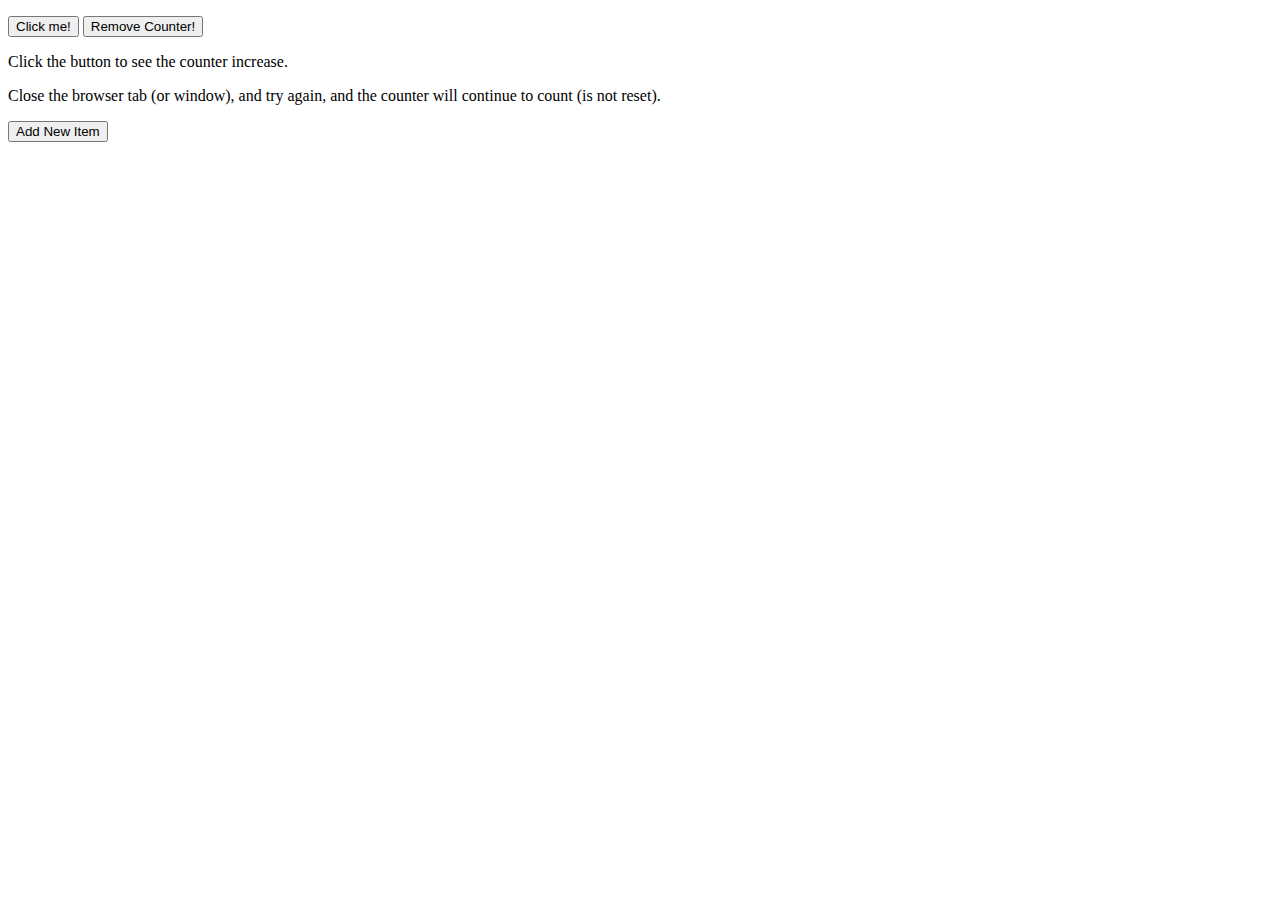
<file: WebStorage/WebStorage/localstorage.html>
<!DOCTYPE html>
<html>
<head>
    <title>Local Storage Practice</title>
    <script type="text/javascript">
        /*
        -> 'localStorage' stores data with no expiration date
        -> Each site has its own separate storage area.
        */

        //Function which will be executed on page Load (set on body load), we can consider it as our Main entry point
        function MainFunction() {

            //Find button by id and attach a event handler for 'click' event
            document.getElementById("btnRemove").onclick = function () {
                if (window.Storage) {
                    localStorage.removeItem("clickcount");
                }
            };

            //Find button by id and attach a event handler for 'click' event
            document.getElementById("btnAddNewItem").onclick = function () {
                localStorage.setItem("NewItem", "Testing");
            };


            /* We can also add callback events to track storage changes */
            //Check if 'addEventListener' support available
            if (window.addEventListener) {
                //Attach event with storage to handle event when storage is interacted
                window.addEventListener("storage", storageHanlder);
            } else {
                window.attachEvent("onstorage", storageHanlder);
            };
        }//End of MainFunction

        function storageHanlder(e) {
            //in IE storage event will be stored in 'window.event' object
            if (!e) { e = window.event; }
            alert('storage API is accessed');
        }

        //Function which will be fired to count clicks
        function clickCounter() {
            //Check if browser supports Storage API
            if (typeof (Storage) !== "undefined") {
                //check if 'localStorage' object contains any custom propery 'clickcount'
                if (localStorage.clickcount) {
                    localStorage.clickcount = Number(localStorage.clickcount) + 1;
                }
                else {
                    localStorage.clickcount = 1;
                }
                document.getElementById("result").innerHTML = "You have clicked the button " + localStorage.clickcount + " time(s).";
            }
            else {
                document.getElementById("result").innerHTML = "Sorry, your browser does not support web storage...";
            }
        }//end of click counter

    </script>
</head>
<body onload="return MainFunction()">

    <p>
        <button onclick="clickCounter()" type="button">Click me!</button>
        <button id="btnRemove" type="button">Remove Counter!</button>
    </p>
    <div id="result"></div>
    <p>Click the button to see the counter increase.</p>
    <p>Close the browser tab (or window), and try again, and the counter will continue to count (is not reset).</p>

    <div>
        <button id="btnAddNewItem" >Add New Item</button>
    </div>

</body>
</html>
</file>
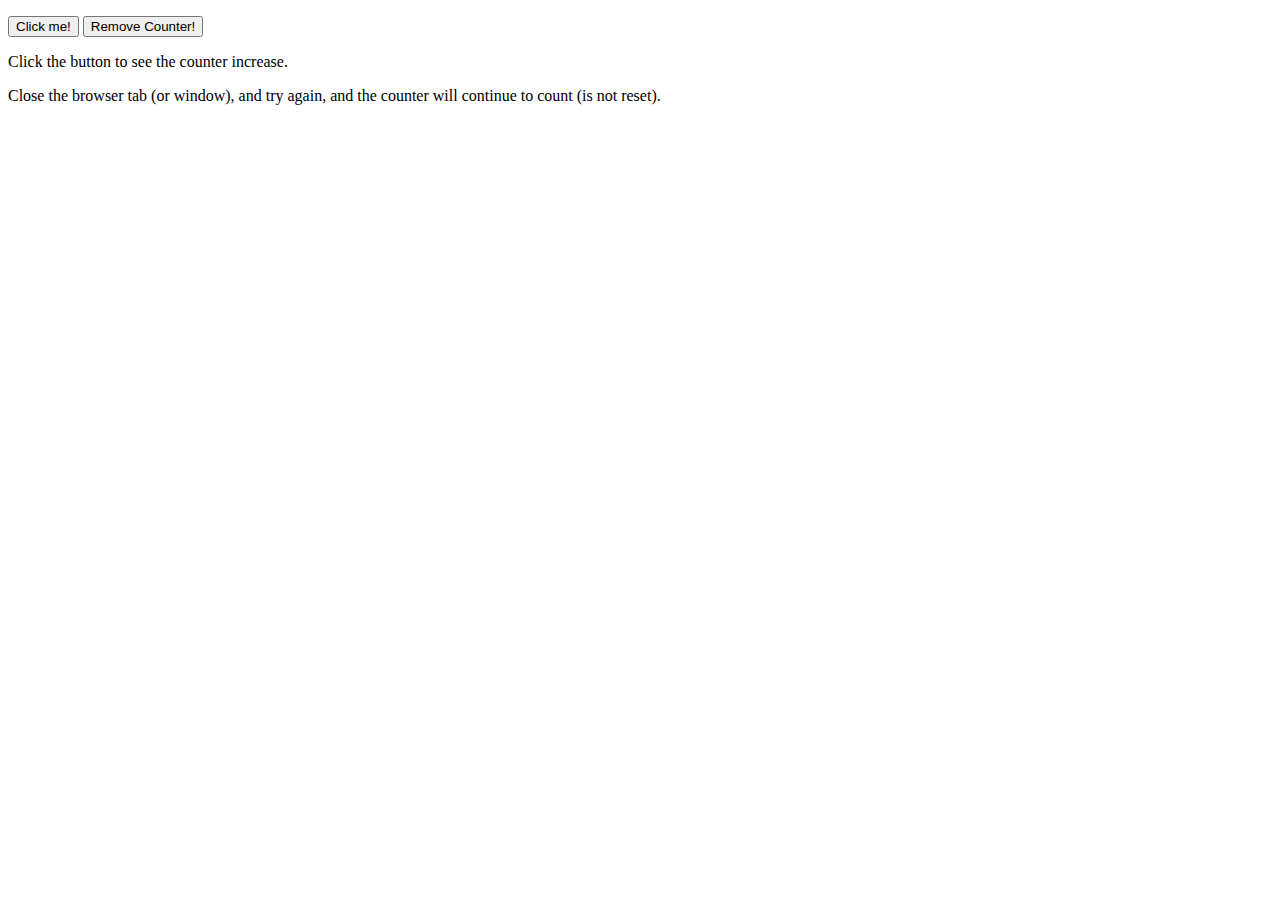
<file: WebStorage/WebStorage/sessionstorage.html>
<!DOCTYPE html>
<html>
<head>
    <title>Session Storage Practice</title>
    <script type="text/javascript">
        /*
        -> 'sessionStorage' stores data for a session (for every tab separately)
        -> Sites can add data to the session storage, and it will be accessible to any page from the same site opened in that window.
        */

        //Function which will be executed on page Load (set on body load), we can consider it as our Main entry point
        function MainFunction() {

            //Find button by id and attach a event handler for 'click' event
            var btn = document.getElementById("btnRemove");
            btn.onclick = function () {
                //check if browser supports storage API
                if (window.Storage) {
                    //remove an item from 'sessionStorage'
                    sessionStorage.removeItem("clickcount");
                }
            };

            /* We can also add callback events to track storage changes */
            //Check if 'addEventListener' support available
            if (window.addEventListener) {
                //Attach event with storage to handle event when storage is interacted
                window.addEventListener("storage", storageHanlder);
            } else {
                window.attachEvent("onstorage", storageHanlder);
            };
        } //End of MainFunction

        function storageHanlder(e) {
            //in IE storage event will be stored in 'window.event' object
            if (!e) { e = window.event; }
            alert('storage API is accessed');
        }

        //Function which will be fired to count clicks
        function clickCounter() {
            //Check if browser supports Storage API
            if (typeof (Storage) !== "undefined") {
                //check if 'sessionStorage' object contains any custom propery 'clickcount'
                if (sessionStorage.clickcount) {
                    sessionStorage.clickcount = Number(sessionStorage.clickcount) + 1;
                }
                else {
                    sessionStorage.clickcount = 1;
                }
                document.getElementById("result").innerHTML = "You have clicked the button " + sessionStorage.clickcount + " time(s).";
            }
            else {
                document.getElementById("result").innerHTML = "Sorry, your browser does not support web storage...";
            }
        } //end of click counter

    </script>
</head>
<body onload="return MainFunction()">
    <p>
        <button onclick="clickCounter()" type="button">
            Click me!</button>
        <button id="btnRemove" type="button">
            Remove Counter!</button>
    </p>
    <div id="result">
    </div>
    <p>
        Click the button to see the counter increase.</p>
    <p>
        Close the browser tab (or window), and try again, and the counter will continue
        to count (is not reset).</p>
</body>
</html>
</file>
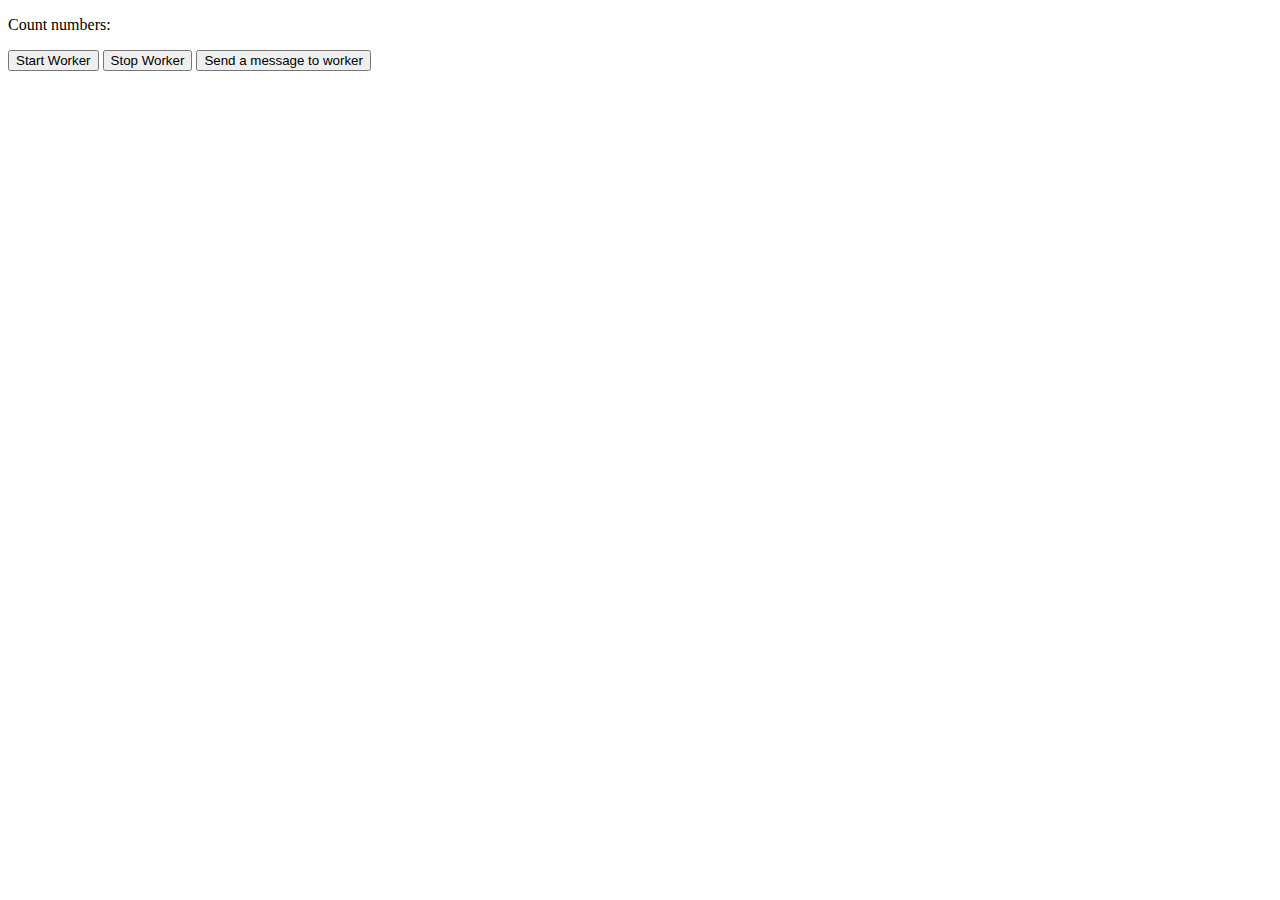
<file: WebWorker_Prac/WebWorker_Prac/mywebworker.html>
<!DOCTYPE html>
<html>
<head>
    <title>Web Worker Sample</title>
    <script type="text/javascript">

        //Function which will be executed on page Load (set on body load), we can consider it as our Main entry point
        function MainFunction() {

            

            //Find button by id and attach a event handler for 'click' event
            document.getElementById("btnSend").onclick = function () {

                var w1 = new Worker("myworker.js");

                //Data to post to worker should be JSON format
                var dataToSend = {
                    message: "Hello World from page",
                    timeout: 3
                };
                //post message to worker
                w1.postMessage(dataToSend);

                //Recieve message from worker
                w1.onmessage = function (event) {
                    console.log('in onmessage of w1');
                    console.log(event.data);
                };

            };//End of button click

        } //End of MainFunction


    </script>
</head>
<body onload="return MainFunction()">
    <p>
        Count numbers:
        <output id="result"></output>
    </p>
    <button onclick="startWorker()">
        Start Worker</button>
    <button onclick="stopWorker()">
        Stop Worker</button>
    <button id="btnSend">
        Send a message to worker</button>
    <br />
    <br />
    <script type="text/javascript">

        //A variable which will hold our 'Worker' reference
        var w;

        function startWorker() {

            //Check if browser has 'Web Worker' support or not
            if (typeof (Worker) !== "undefined") {

                //Check if 'Worker' object is already initialized or not
                if (typeof (w) == "undefined") {
                    //Create a worker object by providing '.js' file
                    w = new Worker("myworker.js");
                }

                //Attach 'onmessage' event, this event will be fired whenever 'postMessage' will be called in worker
                w.onmessage = function (event) {
                    console.log('------------------onmessage---------------------');
                    console.log('event.data:' + event.data);
                    console.log('event.isTrusted:' + event.isTrusted);
                    console.log('event.origin:' + event.origin);
                    console.log('event.source:' + event.source);
                    console.log('event.srcElement:' + event.srcElement);
                    console.log('event.isTrusted:' + event.isTrusted);
                    console.log('event.ports:' + event.ports);
                    console.log('event.type:' + event.type);
                    console.log('---------------------------------------');

                    document.getElementById("result").innerHTML = event.data;
                };

                //Attach 'onerror' event to handle if any error occurs with 'Worker' process
                w.onerror = function (event) {
                    console.log('------------------onerror---------------------');
                    console.log(event.message);
                    console.log('---------------------------------------');
                }

            }
            else {
                document.getElementById("result").innerHTML = "Sorry, your browser does not support Web Workers...";
            }
        }

        function stopWorker() {
            //Terminate the worker
            w.terminate();
        }
    </script>
</body>
</html>
</file>
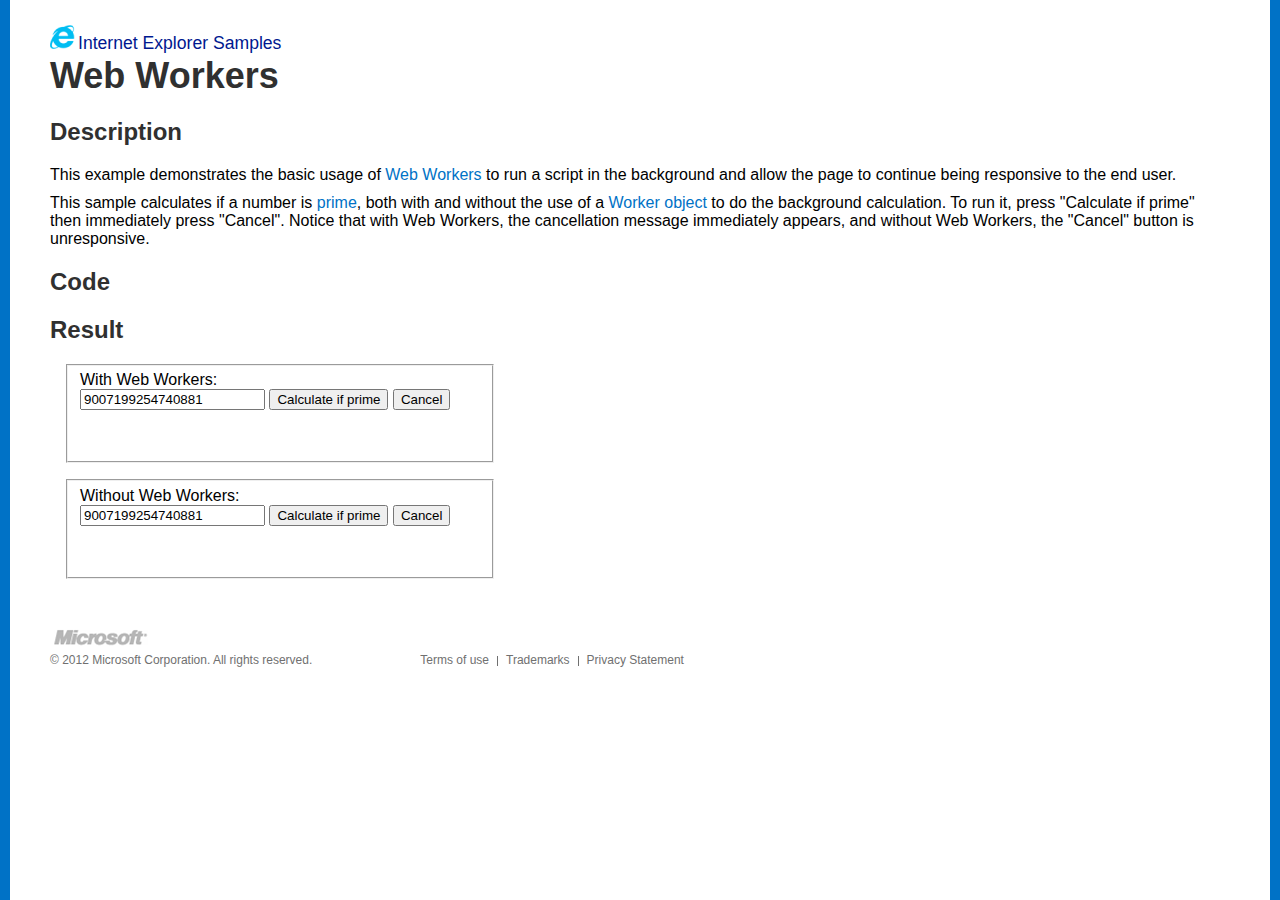
<file: WebWorker_Prac/WebWorker_Prac/primenumber/default.html>
﻿<!DOCTYPE html>
<!-- Copyright © Microsoft Corporation. All rights reserved. -->
<html>
<head>
    <meta charset="utf-8" />
    <title>Internet Explorer Developer Sample</title>
    <link rel="stylesheet" type="text/css" href="css/base-sdk.css" />
    <link rel="stylesheet" type="text/css" href="css/program.css" />
    <script type="text/javascript" src="script/base-sdk.js"></script>
    <script type="text/javascript" src="script/program.js"></script>
</head>
<body role="application">
    <div id="header" role="contentinfo"></div>

    <!--Sample title-->
    <h1 id="sampleTitle">Web Workers</h1>

    <div class="descRegion" role="region" aria-labelledby="descLabel" aria-live="assertive">
        <h2 id="descLabel">Description</h2>
        <div class="descContent">

            <!--Description and code snippet-->
            <p>
                This example demonstrates the basic usage of <a href="http://dev.w3.org/html5/workers/">Web Workers</a>
                to run a script in the background and allow the page to continue being responsive to the end user.
            </p>
            <p>
                This sample calculates if a number is 
           <a href="http://en.wikipedia.org/wiki/Prime_number">prime</a>, both with and without the use of a 
           <a href="http://msdn.microsoft.com/en-us/library/ie/hh772809(v=vs.85).aspx">Worker object</a> to do the
           background calculation. To run it, press "Calculate if prime" then immediately press "Cancel". Notice that with Web Workers,
           the cancellation message immediately appears, and without Web Workers, the "Cancel" button is unresponsive.
            </p>
            <h2 class="codeLabel">Code</h2>

        </div>
    </div>

    <!--Rendered result-->
    <div class="resultRegion" role="region" aria-labelledby="resultLabel" aria-live="assertive">
        <h2 id="resultLabel">Result</h2>

        <div class="resultContent">
            <fieldset>
                <label for="workersInputBox">With Web Workers:</label>
                <input type="number" id="workersInputBox" value="9007199254740881" />
                <button id="workersButton">Calculate if prime</button>
                <button id="workersCancelButton">Cancel</button>
                <div id="outputBoxWorkers"></div>
            </fieldset>
            <fieldset>
                <label for="noWorkersInputBox">Without Web Workers:</label>
                <input type="number" id="noWorkersInputBox" value="9007199254740881" />
                <button id="noWorkersButton">Calculate if prime</button>
                <button id="noWorkersCancelButton">Cancel</button>
                <div id="outputBoxNoWorkers"></div>
            </fieldset>
        </div>
    </div>

    

    <div id="footer" role="contentinfo"></div>
</body>
</html>
</file>
<file: WebWorker_Prac/WebWorker_Prac/primenumber/css/base-sdk.css>
﻿/* -- Copyright © Microsoft Corporation. All rights reserved. */
body
{
    background: url("../images/background-sdk.png") left repeat-y;
    background: url("../images/background-sdk.png") left repeat-y,
                url("../images/background-sdk.png") right repeat-y;
    font-family: "Segoe UI Light", Sans-Serif;
    margin: 25px 50px 75px 50px;
}

h1 
{
    color: #303030;
    font-size: 36px;
    line-height: 44px;
    margin: 0;
}

h2
{
    color: #303030;
}

h3
{
    color: #303030;
    font-family: "Segoe UI Light";
    font-size: 18px;
    line-height: 24px;
    margin: 0;
}

p
{
    margin-bottom:10px;
    margin-top:0;
}

a
{
    color: #0072C6;
    text-decoration: none;
}

#seeAlsoLabel
{
    margin-top: 14px;
}

.seeAlsoContent h4
{
    font-size: 14px;
    font-weight: normal;
    margin: 5px 0;
}

.seeAlsoContent
{
    font-size: 14px;
    line-height: 14px;
}

#header span
{
    color: rgb(0, 24, 143);
    font-size: 1.1em;
    margin-left: 3px;
}

#header a 
{
    border: none;
}

#header a img 
{
    border: none;
}

#footer
{
    background-color: #FFF;
    clear: both;
    margin-top: 50px;
    padding-bottom: 10px;
    width: 650px;
}

#footer span
{
    color: #707070;
    font-size: 12px;
}

#footer .company
{
    float: left;
}

#footer .links
{
    float: left;
    margin-left: 100px;
}

#footer .links a
{
    color: #707070;
    font-size: 12px;
    margin-left: 8px;
}

#footer .links .pipe
{
    border-right: 1px solid #707070;
    font-size: 9px;
    margin-left: 8px;
}
</file>
<file: WebWorker_Prac/WebWorker_Prac/primenumber/css/program.css>
﻿/* -- Copyright © Microsoft Corporation. All rights reserved. */
fieldset {
    height: 5em;
    margin: 1em;
    width: 400px;
}
label {
    display: block;
}
</file>
